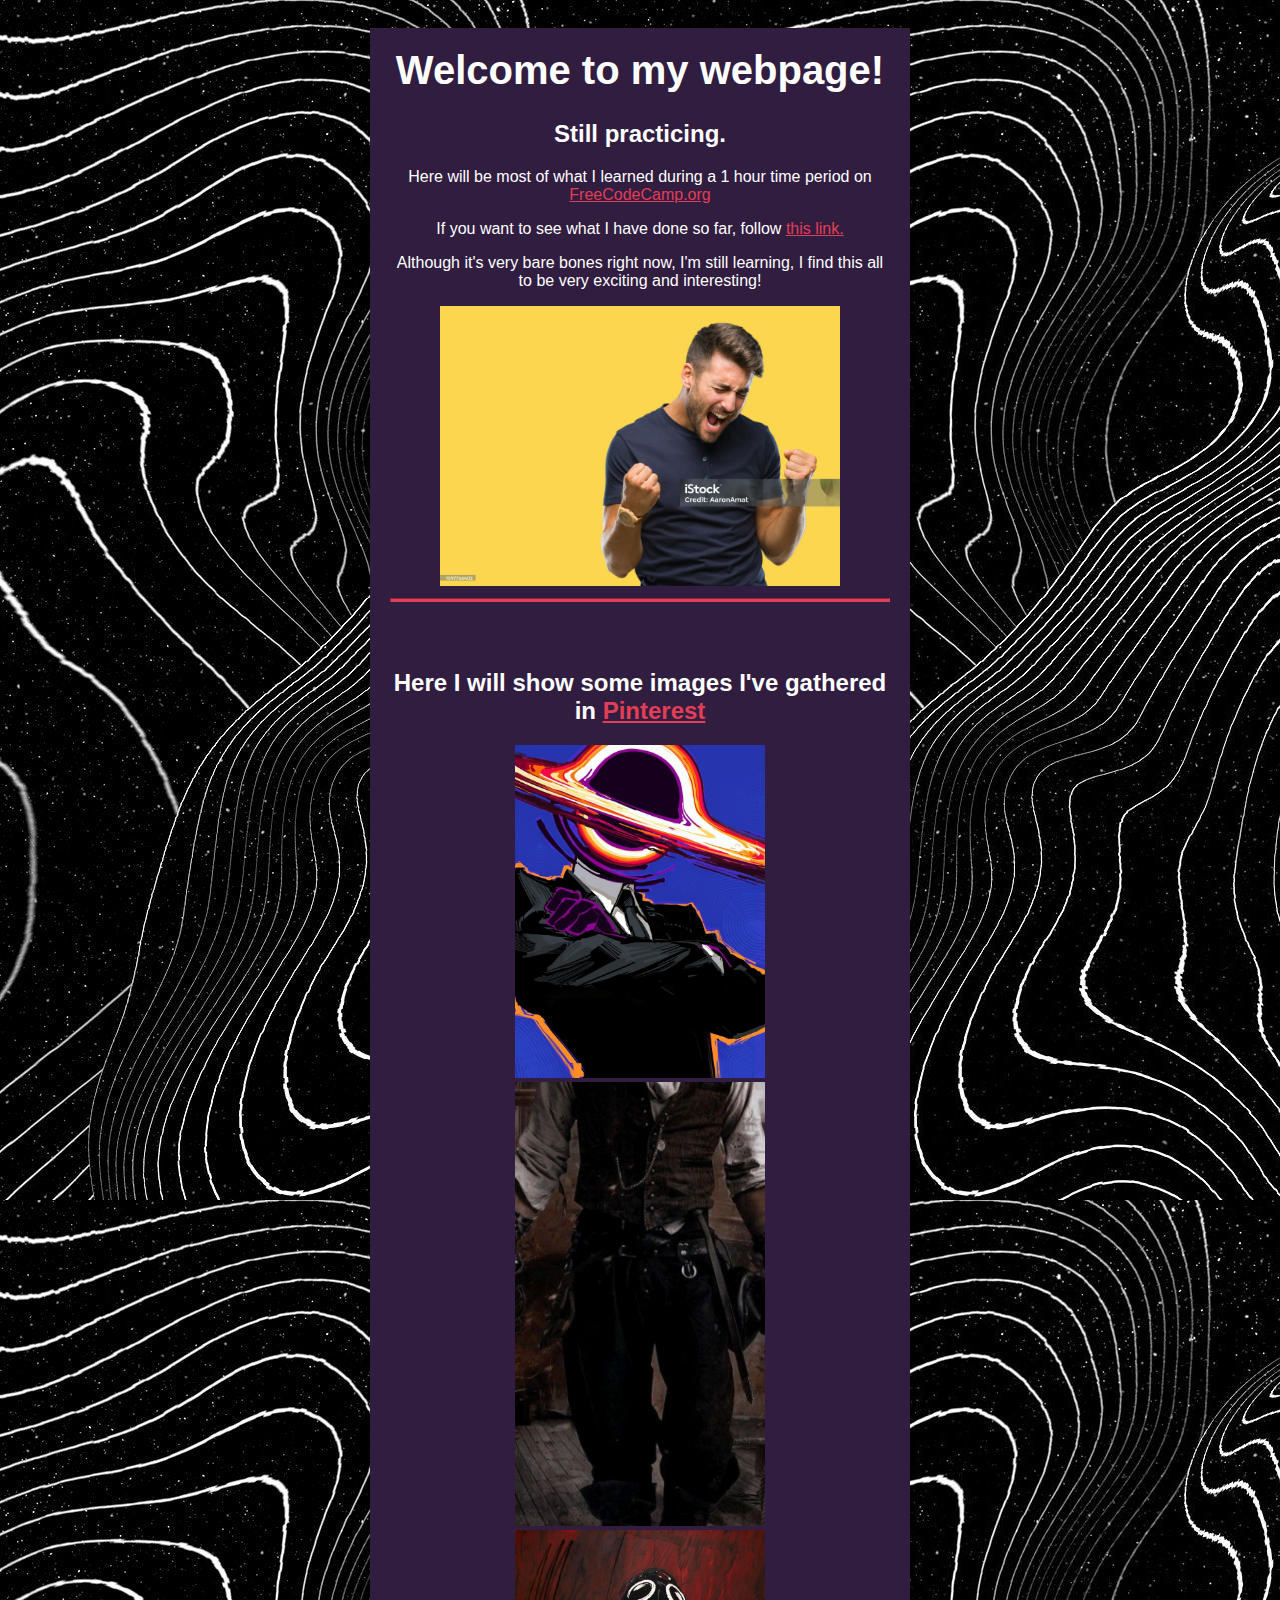
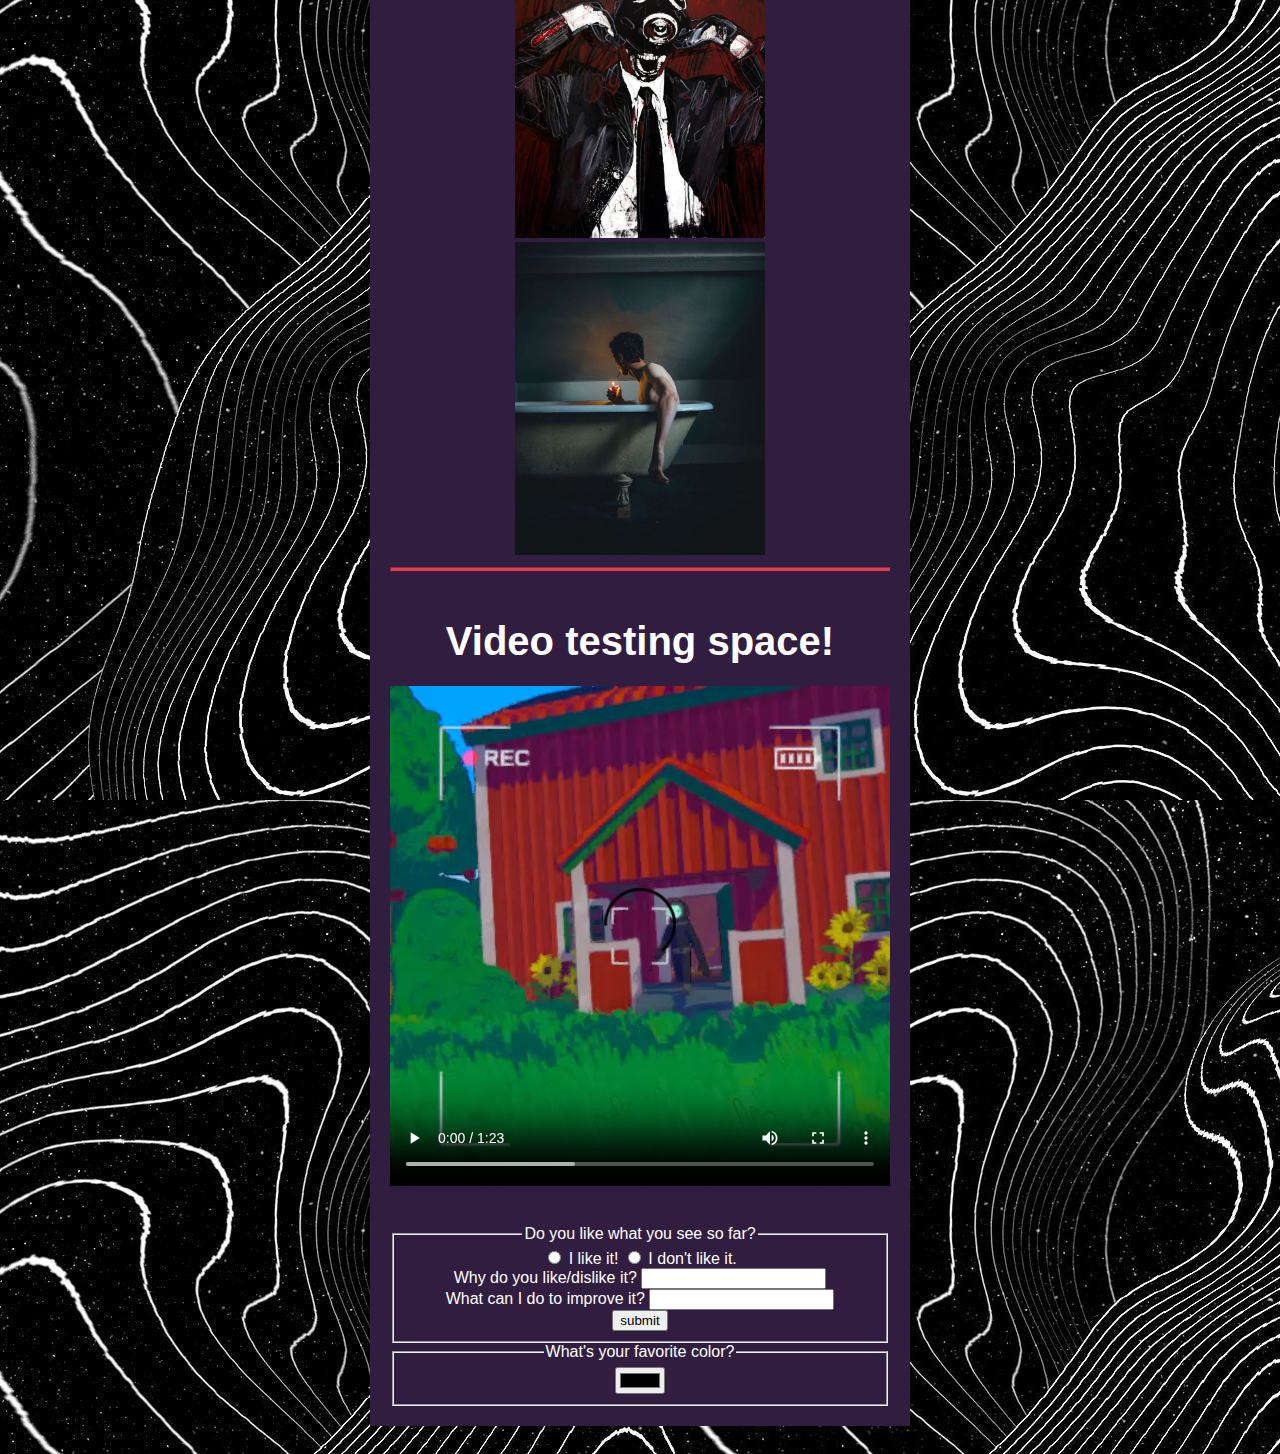
<file: index.html>
<!DOCTYPE html>
<html>
    <head>
        <meta charset="utf-8">
        <meta name="viewport" content="width=device-width, initial-scale=1.0">
        <link href="styles.css" rel="stylesheet"/>
        <link rel="icon" href="images/RogueIcon.png">
        <title>Rogue's webpage</title>
    </head>
    <body>
        <Header class="body">
            <h1>Welcome to my webpage!</h1>
            <h2>Still practicing.</h2>
            <p>
                Here will be most of what I learned during a 1 hour time period on <a href="https://www.freecodecamp.org" target="_blank">FreeCodeCamp.org</a>
            </p>
            <p>If you want to see what I have done so far, follow <a href="resources.html">this link.</a></p>
            <p>
                Although it's very bare bones right now, I'm still learning, I find this all to be very exciting and interesting!
            </p>
            <img src="images/ExitedMan.jpg" alt="Excited man" width="400">
            <hr>
        </Header> 
        <main class="body">
            <h2>Here I will show some images I've gathered in <a href="https://www.pinterest.com" target="_blank">Pinterest</a></h2>
            <a href="https://www.pinterest.com/pin/314829830218202724/" target="_blank">
                <div>
                    <img src="images/BlackholeHead.jpeg" alt="A suited man with a black hole for a head" width="250">
                </div>
            </a>
            <a href="https://www.pinterest.com/pin/9218374231083405/" target="_blank">
                <div>
                    <img src="images/OldTimey.jpeg" alt="A man clothed in old 19 century attire" width="250" >
                </div>
            </a>
            <a href="https://www.pinterest.com/pin/685532374517947209/" target="_blank">
                <div>
                    <img src="images/BelchPrint.jpeg" alt="a man in a suit wearing a gas mask, bloodied all over" width="250">
                </div>
            </a>
            <a href="https://www.pinterest.com/pin/832673418619302662/" target="_blank">
                <div>
                    <img src="images/SmokingBathtub.jpeg" alt="a man smoking a cigarette in the bathtub" width="250">
                </div>
            </a>
            <hr>
        </main>
        <content>
            <h1 class="vidH1">Video testing space!</h1>
            <video width="400" controls><source src="videos/contentWarning.webm" type="video/webm"></video>
        </content>
        <survey>
            <form>
                <fieldset>
                    <legend>Do you like what you see so far?</legend>
                    <input type="radio" id="like" name="like-dislike" value="like"> <label for="like"> I like it! </label>
                    <input type="radio" id="dislike" name="like-dislike" value="dislike"> <label for="dislike"> I don't like it.</label>
                    <div>
                        <label for="why"> Why do you like/dislike it? </label>
                        <input type="text" id="why" name="why">
                    </div>
                    <div>
                        <label for="improvements"> What can I do to improve it? </label>
                        <input type="text" id="improvements" name="improvements">
                    </div>
                    <input type="submit" value="submit">
                </fieldset>
                <fieldset>
                    <Legend>What's your favorite color?</Legend>
                    <input type="color" id="color" name="color">
                </fieldset>
            </form>
        </survey> 
    </body>
</html>
</file>
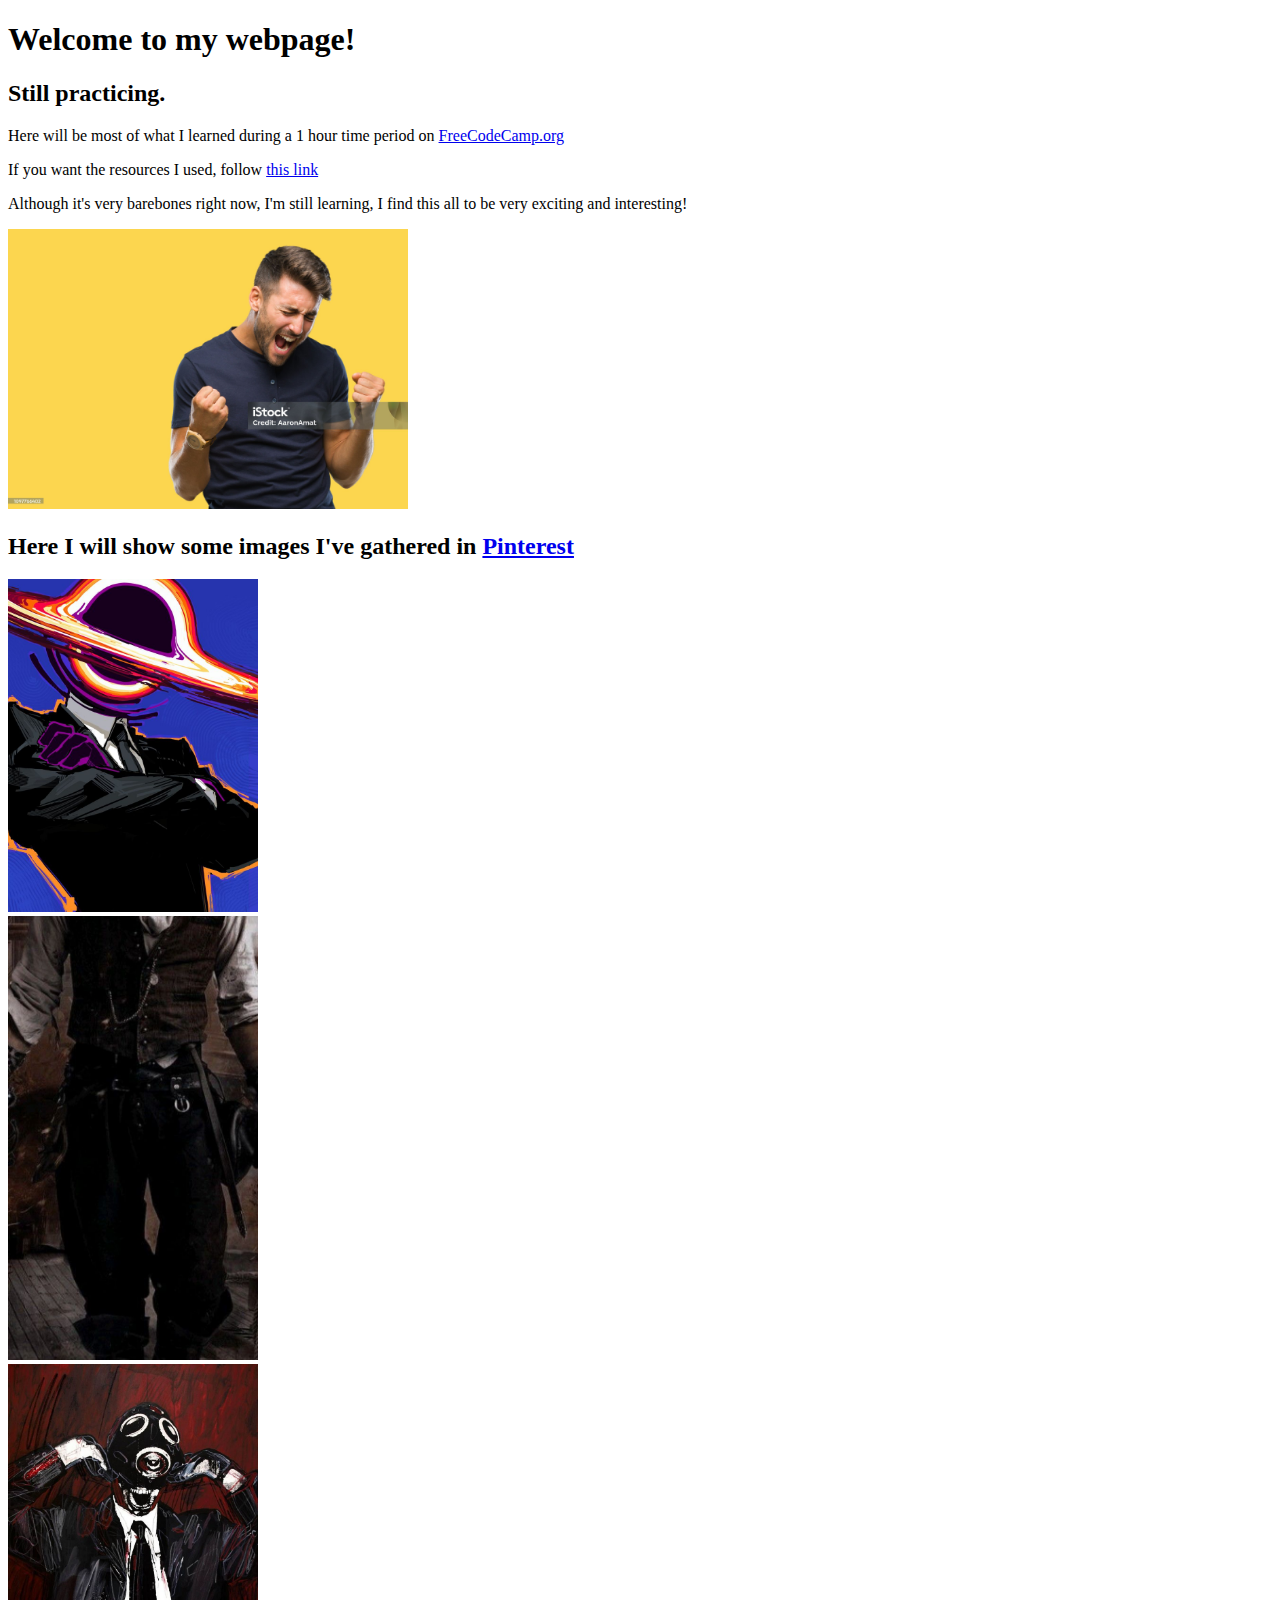
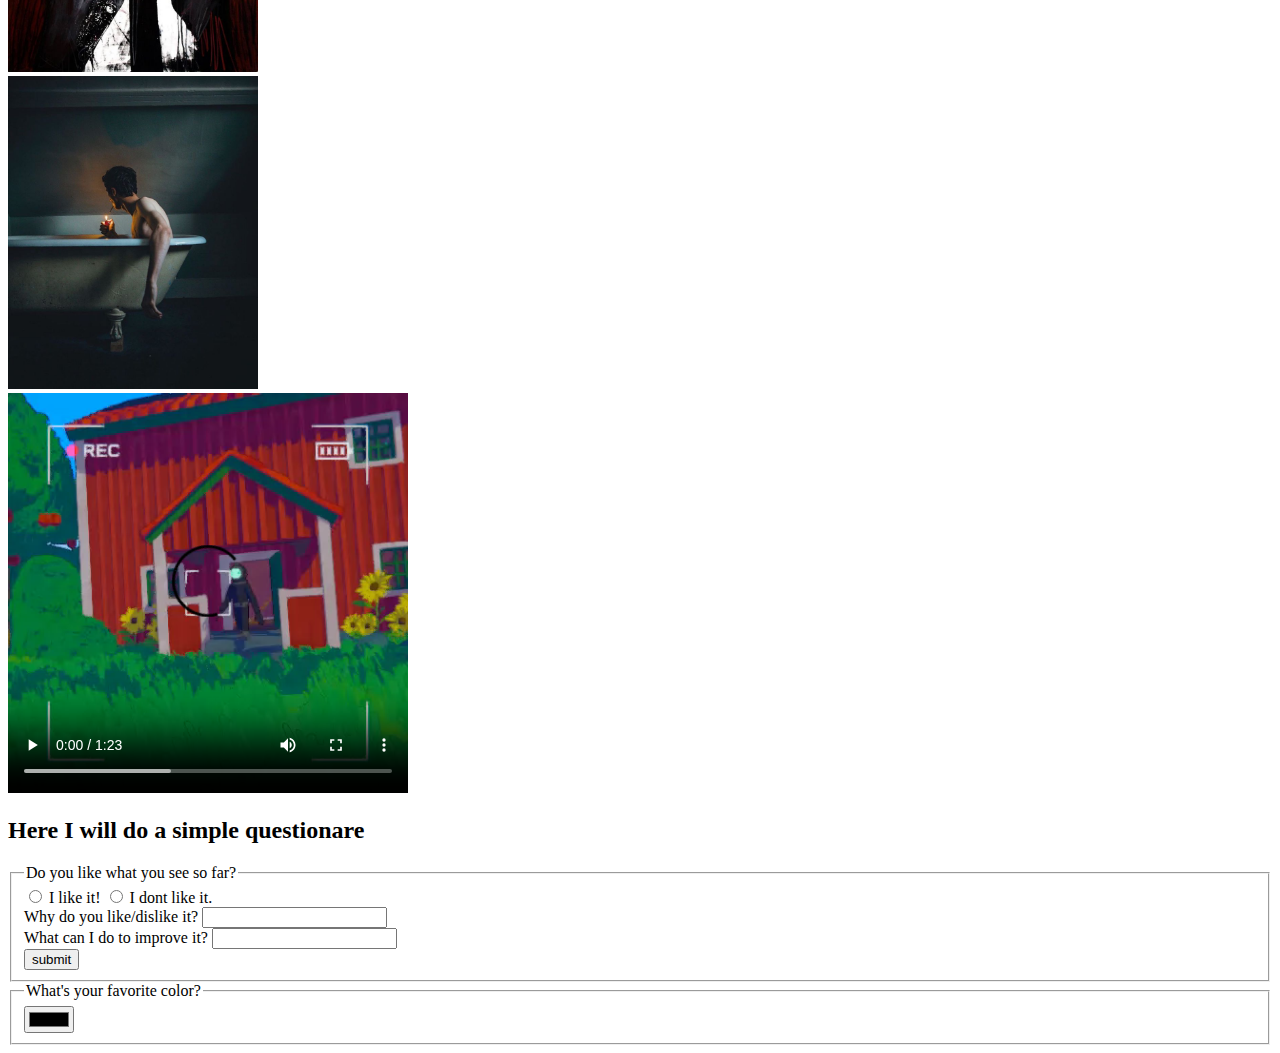
<file: HTMLBasics/index.html>
<!DOCTYPE html>
<html>
    <head>
        <meta charset="utf-8">
        <title>Rogue's webpage</title>
    </head>
    <body>
        <Header>
            <h1>Welcome to my webpage!</h1>
            <h2>Still practicing.</h2>
            <p>
                Here will be most of what I learned during a 1 hour time period on <a href="https://www.freecodecamp.org">FreeCodeCamp.org</a>
            </p>
            <span>If you want the resources I used, follow <a href="resources.html">this link</a></span>
            <p>
                Although it's very barebones right now, I'm still learning, I find this all to be very exciting and interesting!
            </p>
            <img src="images/ExitedMan.jpg" alt="Excited man" width="400">
        </Header>
        <main>
            <h2>Here I will show some images I've gathered in <a href="https://www.pinterest.com">Pinterest</a></h2>
            <a href="https://www.pinterest.com/pin/314829830218202724/">
                <div>
                    <img src="images/BlackholeHead.jpeg" alt="A suited man with a blackhole for a head" width="250">
                </div>
            </a>
            <a href="https://www.pinterest.com/pin/9218374231083405/">
                <div>
                    <img src="images/OldTimey.jpeg" alt="A man clothed in old 19 century attire" width="250" >
                </div>
            </a>
            <a href="https://www.pinterest.com/pin/685532374517947209/">
                <div>
                    <img src="images/BelchPrint.jpeg" alt="a man in a suit wearing a gasmask, bloodied all over" width="250">
                </div>
            </a>
            <a href="https://www.pinterest.com/pin/832673418619302662/">
                <div>
                    <img src="images/SmokingBathtub.jpeg" alt="a man smoking a cigarette in the bathtub" width="250">
                </div>
            </a>
        </main>
        <content>
            <video width="400" controls>
                <source src="videos/contentWarning.webm" type="video/webm">
            </video>
        </content>
        <survey>
            <h2>Here I will do a simple questionare</h2>
            <form>
                <fieldset>
                    <legend>Do you like what you see so far?</legend>
                    <input type="radio" id="like" name="like-dislike" value="like"> <label for="like"> I like it! </label>
                    <input type="radio" id="dislike" name="like-dislike" value="dislike"> <label for="dislike"> I dont like it.</label>
                    <div>
                        <label for="why"> Why do you like/dislike it? </label>
                        <input type="text" id="why" name="why">
                    </div>
                    <div>
                        <label for="improvements"> What can I do to improve it? </label>
                        <input type="text" id="improvements" name="improvements">
                    </div>
                    <input type="submit" value="submit">
                </fieldset>
                <fieldset>
                    <Legend>What's your favorite color?</Legend>
                    <input type="color" id="color" name="color">
                </fieldset>
            </form>
        </survey> 
        <section>
            
        </section>
    </body>
</html>
</file>
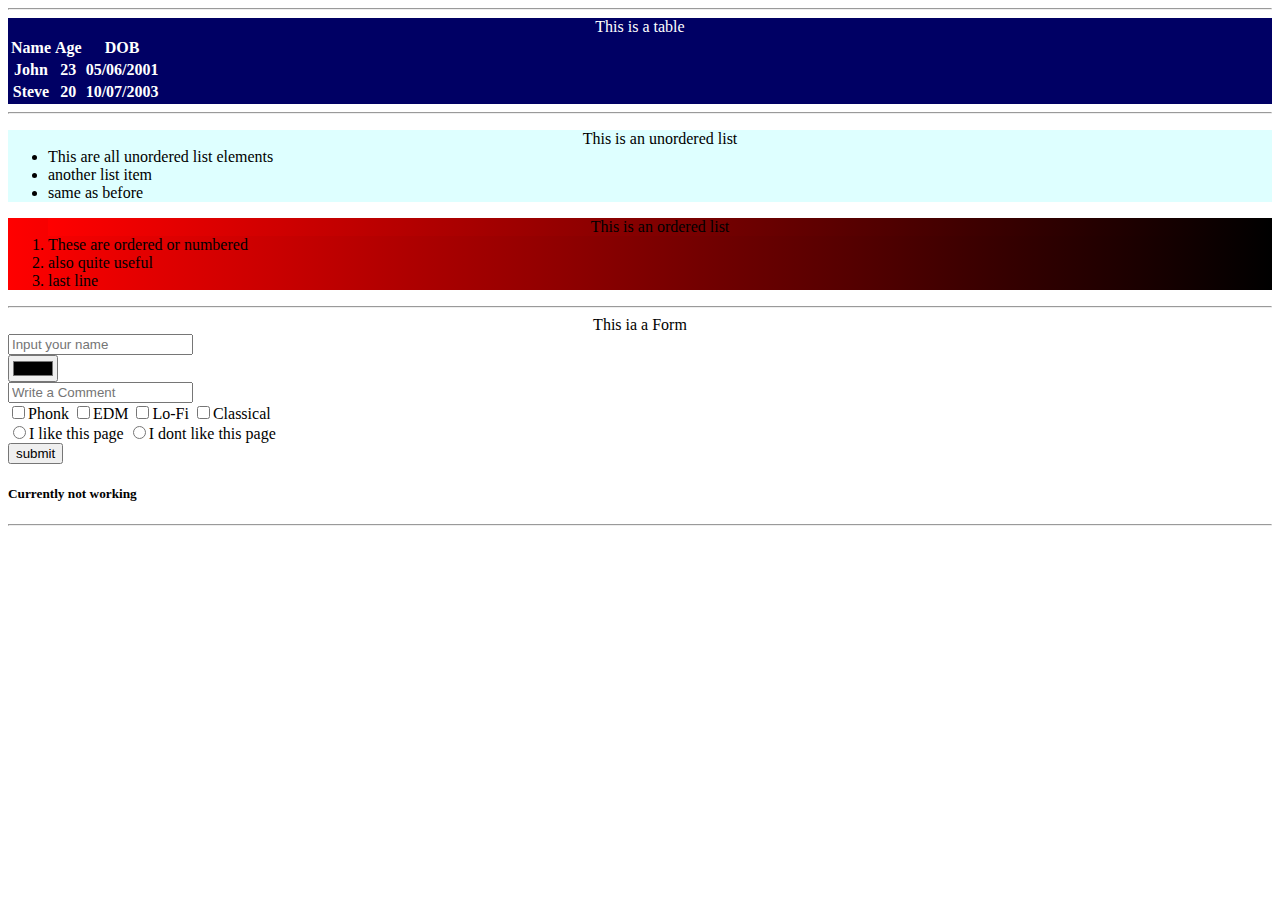
<file: resources.html>
<!DOCTYPE html>
<html lang="en">
    <head>
        <meta charset="UTF-8">
        <meta name="viewport" content="width=device-width, initial-scale=1.0">
        <link rel="stylesheet" href="resourcesStyle.css">
        <link rel="icon" href="images/RogueIcon.png">
        <title>Rogue's testing space</title>
    </head>
    <body>
        <hr>
        <table class="table">
            <legend class="table">This is a table</legend>
            <tr>
                <th>Name</th>
                <th>Age</th>
                <th>DOB</th>
            </tr>
            <tr>
                <th>John</th>
                <th>23</th>
                <th>05/06/2001</th>
            </tr>
            <tr>
                <th>Steve</th>
                <th>20</th>
                <th>10/07/2003</th>
            </tr>
        </table> 
        <hr>
        <ul class="ul">
            <legend class="ul">This is an unordered list</legend>
            <li>This are all unordered list elements</li>
            <li>another list item</li>
            <li>same as before</li>
        </ul>
        <ol class="ol">
            <legend class="ol">This is an ordered list</legend>
            <li>These are ordered or numbered</li>
            <li>also quite useful</li>
            <li>last line</li>
        </ol>
        <hr>
        <form class="form" action="formData.csv" method="post">
            <legend>This ia a Form</legend>
            <div><input type="text" name="Username" id="Username" placeholder="Input your name"></div>
            <div><input type="color" name="FavColor" id="FavColor"></div>
            <div><input type="text" name="comment" id="comment" placeholder="Write a Comment"></div>
            <div>
                <input type="checkbox" name="music" id="music">Phonk
                <input type="checkbox" name="music" id="music">EDM
                <input type="checkbox" name="music" id="music">Lo-Fi
                <input type="checkbox" name="music" id="music">Classical
            </div>
            <div>
                <input type="radio" name="like-dislike" id="like-dislike" value="like">I like this page
                <input type="radio" name="like-dislike" id="like-dislike" value="dislike">I  dont like this page
            </div>
            <div><input type="submit" value="submit"></div>
            <h5>Currently not working</h5>
        </form>
        <hr>

    </body>
</html>
</file>
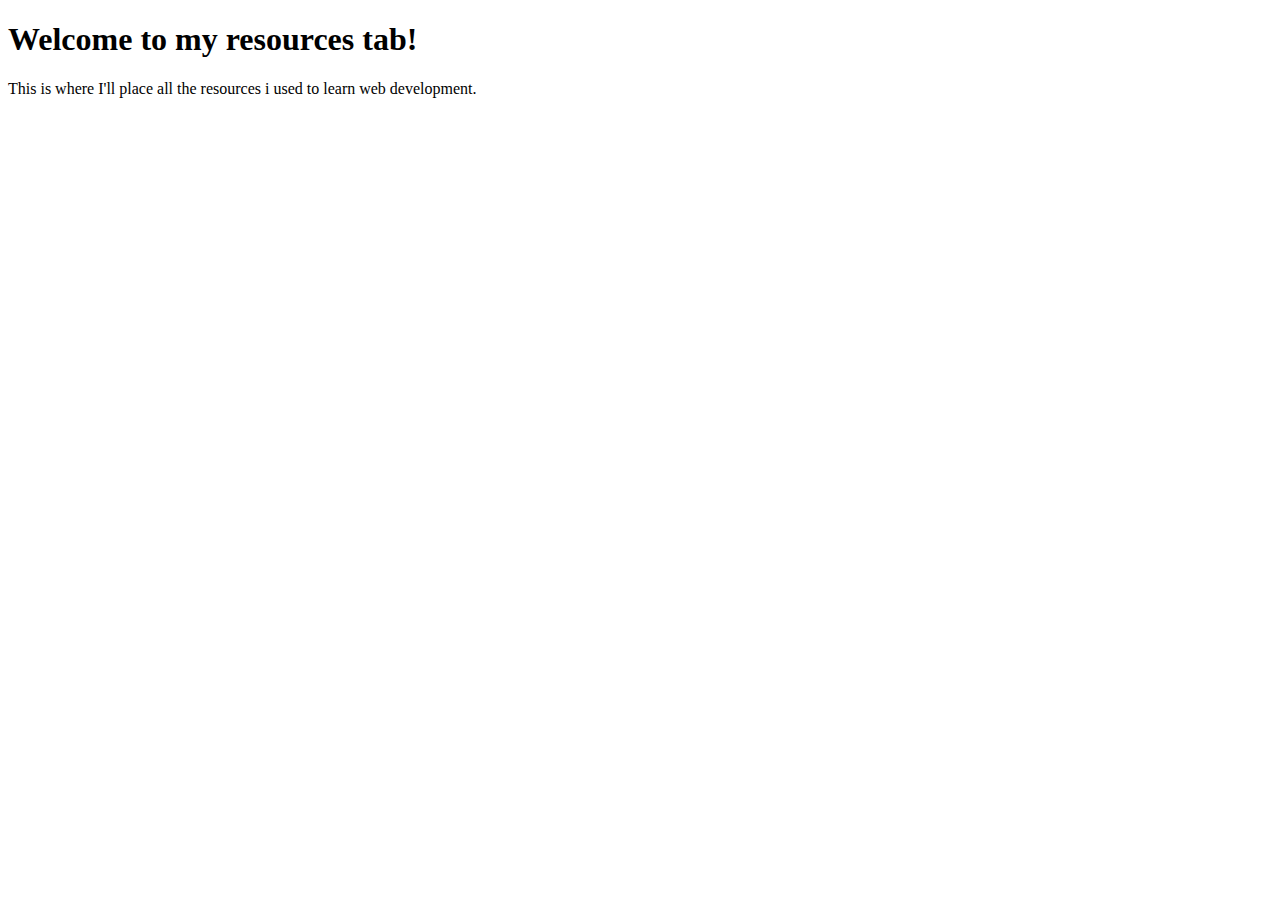
<file: HTMLBasics/resources.html>
<!DOCTYPE html>
<html>
    <head>
        <title>Rogue's resources!</title>
    </head>
    <body>
        <h1>Welcome to my resources tab!</h1>
        <span>This is where I'll place all the resources i used to learn web development.</span>
    </body>
</html>
</file>
<file: styles.css>
body {
    background-image: url(images/DarkGeometric.jpeg);
    font-family: sans-serif;
    padding: 20px;
    text-align: center;
}

h1 {
    font-family: Impact, sans-serif;
    font-size: 40px;
    margin-top: 0px;
}

h1, h2, p, span {
    text-align: center;
}

hr {
    background-color: rgb(226, 62, 87);
    border-color: rgb(226, 62, 87);
    height: 2px;
}

form {
    color: white;
    background-color: rgb(49, 29, 63);
    padding: 20px;
    margin-left: auto;
    margin-right: auto;
    margin-top: -5px;
    max-width: 500px;
    width: 80%;
}

video {
    color: white;
    background-color: rgb(49, 29, 63);
    padding: 20px;
    margin-left: auto;
    margin-right: auto;
    margin-top: -45px;
    max-width: 500px;
    width: 80%;
    
}

.vidH1 {
    color: white;
    background-color: rgb(49, 29, 63);
    padding: 20px;
    margin-left: auto;
    margin-right: auto;
    max-width: 500px;
    width: 80%;
}

.body {
    color: white;
    background-color: rgb(49, 29, 63);
    padding: 20px;
    margin-left: auto;
    margin-right: auto;
    max-width: 500px;
    width: 80%;
}

a {
    color: rgb(226, 62, 87);
}

a:visited {
    color: rgb(226, 62, 87);
}

a:hover {
    color: rgb(136, 48, 78);
}

a:active {
    color: rgb(49, 29, 63);
}
</file>
<file: resourcesStyle.css>
legend {
    text-align: center;
}

.table {
    color: white;
    background-color: rgb(0, 0, 100);
    display: block;
}

.ul {
    color: black;
    background-color: rgb(222, 255, 255);
}

.ol {
    background-image: linear-gradient(to right, red, black);
}

.form {
    color: #000;
    background-color: white;
    display: block;
    align-items: center;
}
</file>
